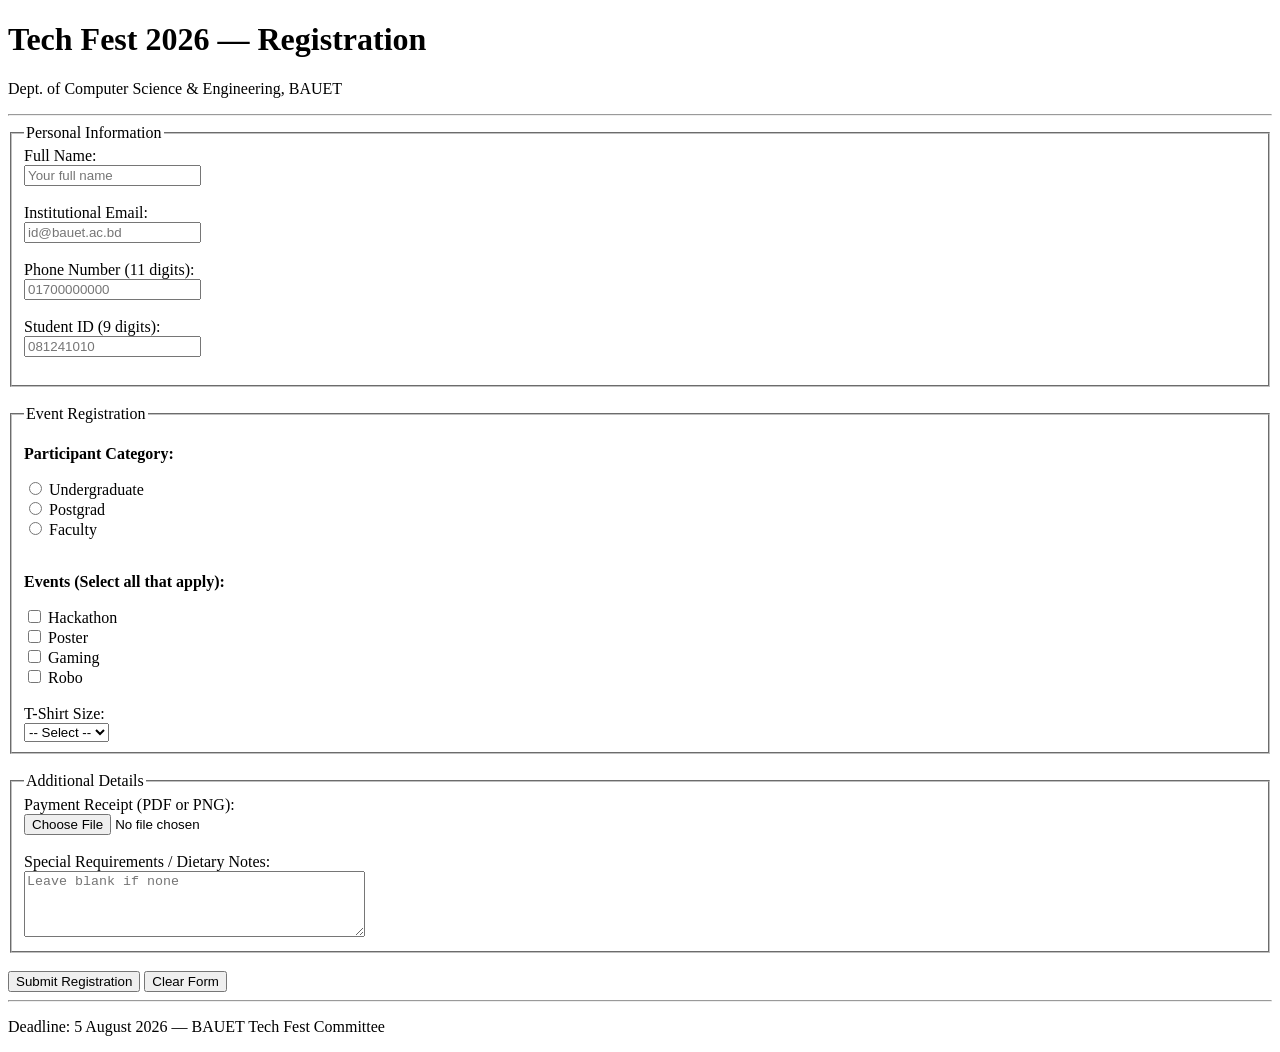
<file: index.html>
<!DOCTYPE html>
<html>
<head>
    <title>Tech Fest 2026 Registration</title>
</head>

<body>

<header>
    <h1>Tech Fest 2026 — Registration</h1>
    <p>Dept. of Computer Science & Engineering, BAUET</p>
    <hr>
</header>

<main>

<form>

<fieldset>
<legend>Personal Information</legend>

<label for="name">Full Name:</label><br>
<input type="text" id="name" name="name" placeholder="Your full name" required><br><br>

<label for="email">Institutional Email:</label><br>
<input type="email" id="email" name="email" placeholder="id@bauet.ac.bd" required><br><br>

<label for="phone">Phone Number (11 digits):</label><br>
<input type="tel" id="phone" name="phone" pattern="[0-9]{11}" placeholder="01700000000"><br><br>

<label for="studentid">Student ID (9 digits):</label><br>
<input type="text" id="studentid" name="studentid" pattern="[0-9]{9}" placeholder="081241010"><br><br>

</fieldset>

<br>

<fieldset>
<legend>Event Registration</legend>

<p><b>Participant Category:</b></p>

<input type="radio" id="undergraduate" name="category">
<label for="undergraduate">Undergraduate</label><br>

<input type="radio" id="postgrad" name="category">
<label for="postgrad">Postgrad</label><br>

<input type="radio" id="faculty" name="category">
<label for="faculty">Faculty</label>

<br><br>

<p><b>Events (Select all that apply):</b></p>

<input type="checkbox" id="hackathon">
<label for="hackathon">Hackathon</label><br>

<input type="checkbox" id="poster">
<label for="poster">Poster</label><br>

<input type="checkbox" id="gaming">
<label for="gaming">Gaming</label><br>

<input type="checkbox" id="robo">
<label for="robo">Robo</label>

<br><br>

<label for="size">T-Shirt Size:</label><br>

<select id="size" name="size">
    <option>-- Select --</option>
    <option>S</option>
    <option>M</option>
    <option>L</option>
    <option>XL</option>
    <option>XXL</option>
</select>

</fieldset>

<br>

<fieldset>
<legend>Additional Details</legend>

<label for="receipt">Payment Receipt (PDF or PNG):</label><br>
<input type="file" id="receipt" name="receipt" accept=".pdf,.png"><br><br>

<label for="notes">Special Requirements / Dietary Notes:</label><br>
<textarea id="notes" name="notes" rows="4" cols="40" placeholder="Leave blank if none"></textarea>

</fieldset>

<br>

<input type="submit" value="Submit Registration">
<input type="reset" value="Clear Form">

</form>

</main>

<footer>
<hr>
<p>Deadline: 5 August 2026 — BAUET Tech Fest Committee</p>
</footer>

</body>
</html>
</file>
